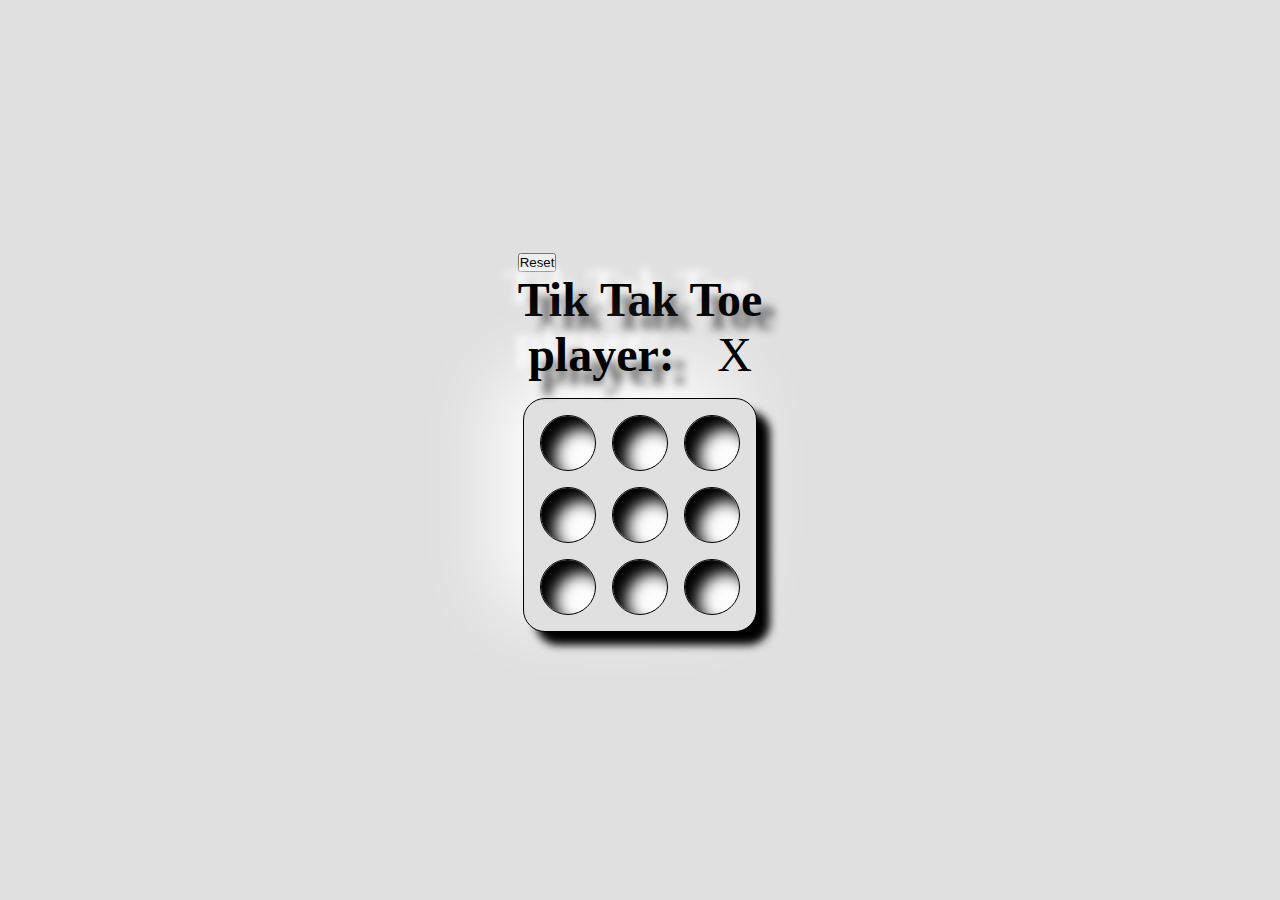
<file: tiktaktoe.html>
<!DOCTYPE html>
<html>
  <head>
    <meta name="viewport" content="width=device-width, initial-scale=1.0, maximum-scale=1.0, user-scalable=no">
    <meta name="color-scheme" content="light only">
    <title>tik tak toe</title>
    <link rel="icon" href="./images/favicon.ico?v=#1">
    <link href="./css/tiktaktoestyle.css" rel="stylesheet" />
  </head>
  <body class="flex">
    <header><button onclick="reset()">Reset</button>  <h1>Tik Tak Toe</h1></header>
    <main>
      <div class="who flex">
        <h1>player:</h1>
        <div id="currentPlayer">X</div>
      </div>
      <div id="winner"></div>
      <div class="board">
        <div class="block border-left" id="block1" onclick="fillXorO(id)"></div>
        <div class="block" id="block2" onclick="fillXorO(id)"></div>
        <div class="block" id="block3" onclick="fillXorO(id)"></div>
        <div class="block" id="block4" onclick="fillXorO(id)"></div>
        <div class="block" id="block5" onclick="fillXorO(id)"></div>
        <div class="block" id="block6" onclick="fillXorO(id)"></div>
        <div class="block" id="block7" onclick="fillXorO(id)"></div>
        <div class="block" id="block8" onclick="fillXorO(id)"></div>
        <div class="block" id="block9" onclick="fillXorO(id)"></div>
      </div>
    </main>
    <script src="./src/tiktaktoescript.js"></script>
  </body>
</html>
</file>
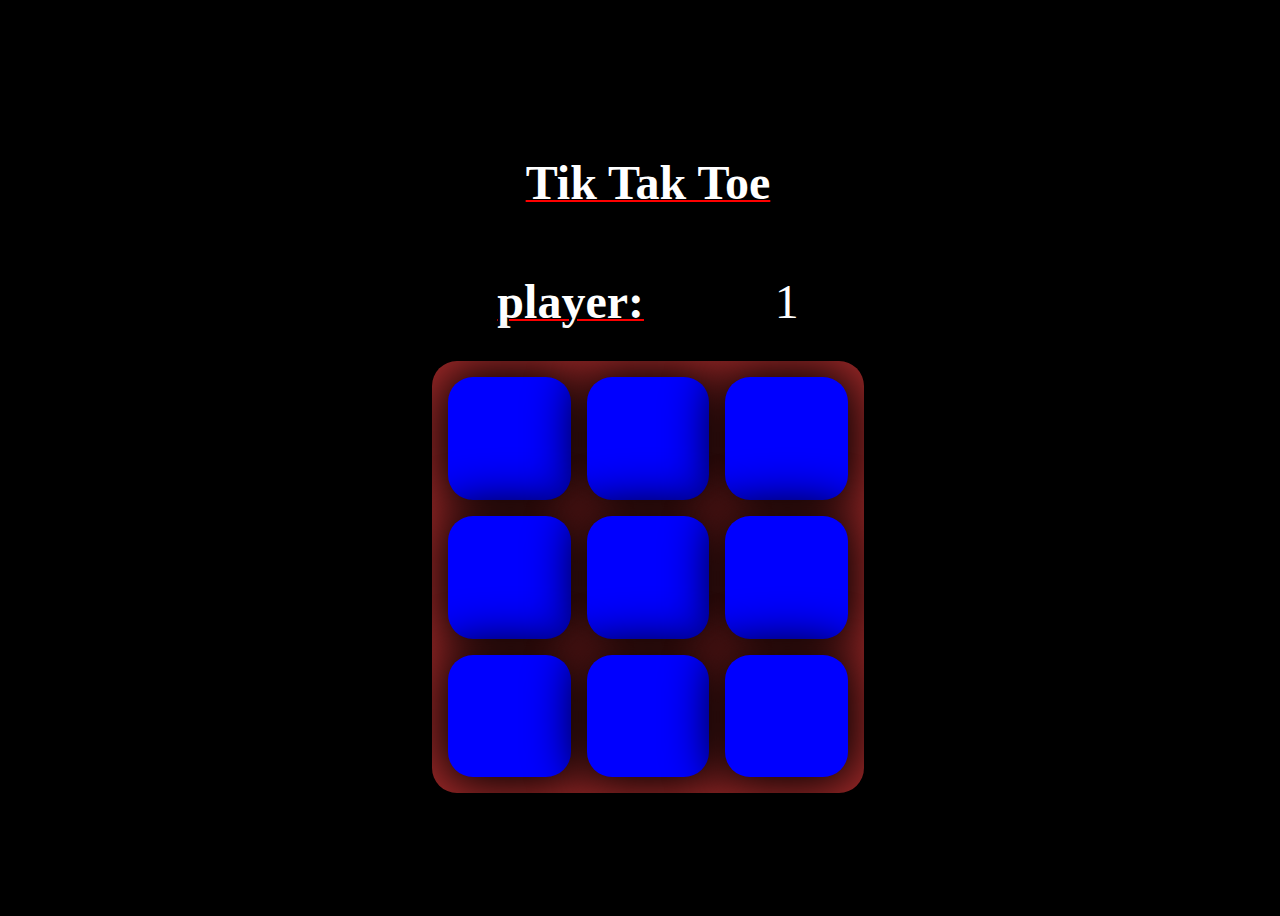
<file: projects/tik tak toe/tiktaktoe.html>
<!DOCTYPE html>
<html>
  <head>
    <title>tik tak toe</title>
    <link href="./tiktaktoestyle.css" rel="stylesheet" />
  </head>
  <body>
    <header><h1>Tik Tak Toe</h1></header>
    <main>
      <div class="who">
        <h1>player:</h1>
        <div id="playerNo">1</div>
      </div>
      <div id="winner"></div>
      <div class="board">
        <div class="block" id="block1" onclick="fillXorO(id)"></div>
        <div class="block" id="block2" onclick="fillXorO(id)"></div>
        <div class="block" id="block3" onclick="fillXorO(id)"></div>
        <div class="block" id="block4" onclick="fillXorO(id)"></div>
        <div class="block" id="block5" onclick="fillXorO(id)"></div>
        <div class="block" id="block6" onclick="fillXorO(id)"></div>
        <div class="block" id="block7" onclick="fillXorO(id)"></div>
        <div class="block" id="block8" onclick="fillXorO(id)"></div>
        <div class="block" id="block9" onclick="fillXorO(id)"></div>
      </div>
    </main>
    <script src="./tiktaktoescript.js"></script>
  </body>
</html>
</file>
<file: css/tiktaktoestyle.css>
* {
  margin: 0;
  padding: 0;
}
.flex{
  display: flex;
}
body {
  width: 100vw;
  height: 100vh;
  align-content: space-around;
  flex-direction: column;
  justify-content: center;
  align-items: center;
  background-color: #e0e0e0;
}
h1 {
  color: black;
  font-size: 3em;
  text-shadow: 13px 13px 8px #5a5a5a, -13px -13px 8px #ffffff;
  outline: none;
}
.who {
  justify-content: space-around;
  align-items: center;
}
#currentPlayer {
  font-size: 3em;
}
.board {
  margin:1em;
  width: 200px;
  height: 200px;
  background-color: #e0e0e0;
  display: grid;
  grid-template-columns: repeat(3, 1fr);
  grid-template-rows: repeat(3, 1fr);
  grid-gap: 1em;
  padding: 1em;
  border-radius: 22px;
  background: #e0e0e0;
  box-shadow: 13px 13px 8px black, -25px -25px 80px #ffffff;
}
.block {
  color: black;
  box-shadow: 1px 1px 50px 10px black;
  border-radius: 25px;
  text-shadow: 5px 5px 3px #000000;
  font-size: 2em;
  display: grid;
  justify-content: center;
  align-items: center;
  border-radius: 79px;
  background: #e0e0e0;
  box-shadow: inset 14px 13px 15px black, inset -25px -25px 65px #ffffff;
}
#winner {
  display: none;
  font-size: 300%;
  text-align: center;
  text-justify: center;
}
@media (prefers-color-scheme: dark) {
  body {
    background-color: #e0e0e0 !important;
     
  }
  h1 {
    color: black !important;
    text-shadow: 13px 13px 8px #5a5a5a, -13px -13px 8px #ffffff !important;
  }

  .board {
    border: 0.1px solid black !important;
    background-color: #e0e0e0 !important;
    background: #e0e0e0 !important;
    box-shadow: 13px 13px 8px black, -25px -25px 80px #ffffff !important;
  }
  .block {
    border: 1px solid black !important;
    color: black !important ;
    box-shadow: 1px 1px 50px 10px black !important;
 
    text-shadow: 5px 5px 3px #000000 !important;
    background: #e0e0e0 !important;
    box-shadow: inset 14px 13px 15px black, inset -25px -25px 65px #ffffff !important;
  } 
}
@media (prefers-color-scheme: light) {
  body {
    background-color: #e0e0e0;
  }
  h1 {
    color: black;
    text-shadow: 13px 13px 8px #5a5a5a, -13px -13px 8px #ffffff;
  }

  .board {
    border: 0.1px solid black;
    background-color: #e0e0e0;
    background: #e0e0e0;
    box-shadow: 13px 13px 8px black, -25px -25px 80px #ffffff;
  }
  .block {
    border: 1px solid black;
    color: black;
    box-shadow: 1px 1px 50px 10px black;
 
    text-shadow: 5px 5px 3px #000000;
    background: #e0e0e0;
    box-shadow: inset 14px 13px 15px black, inset -25px -25px 65px #ffffff;
  } 
}
</file>
<file: projects/tik tak toe/tiktaktoestyle.css>
body {
  width: 100vw;
  height: 100vh;
  display: flex;
  flex-direction: column;
  justify-content: center;
  align-items: center;
  background-color: black;
  color:white;
}
h1 {
  font-size: 300%;
  text-decoration: 2px underline red;
}
.who {
  display: flex;
  justify-content: space-around;
  align-items: center;
}
#playerNo {
  font-size: 300%;
}
.board {
  border-radius: 25px;
  width: 400px;
  height: 400px;
  background-color: brown;
  display: grid;
  grid-template-columns: repeat(3, 1fr);
  grid-template-rows: repeat(3, 1fr);
  grid-gap: 1em;
  padding: 1em;
}
.block {
    box-shadow: 1px 1px 50px 10px black;
  border-radius: 25px;
  background-color: blue;
  font-size: 600%;
  display: grid;
  justify-content: center;
  align-items: center;
}
#winner{
  display:none;
  font-size: 300%;
  text-align: center;
  text-justify: center;
}
</file>
